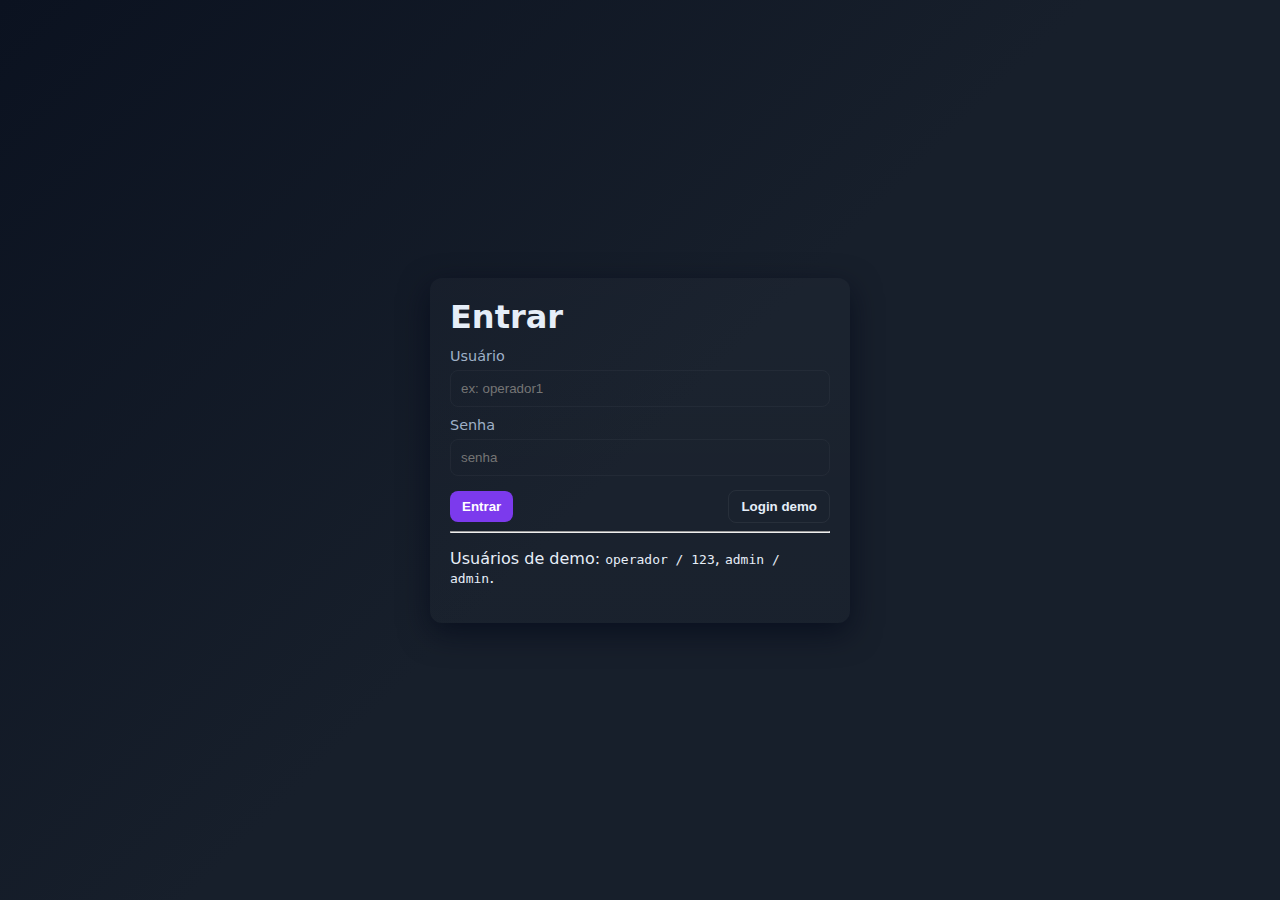
<file: login.html>
<!DOCTYPE html>
<html lang="pt-BR">
<head>
  <meta charset="utf-8" />
  <meta name="viewport" content="width=device-width,initial-scale=1" />
  <title>Login - Operadores</title>
  <link rel="stylesheet" href="style.css" />
</head>
<body>
  <main class="login-container">
    <div class="card login-card">
      <h1>Entrar</h1>

      <form id="loginForm" autocomplete="off">
        <label for="user">Usuário</label>
        <input id="user" name="user" placeholder="ex: operador1" required />

        <label for="pass">Senha</label>
        <input id="pass" name="pass" type="password" placeholder="senha" required />

        <div class="row-between">
          <button class="btn primary" type="submit">Entrar</button>
          <button class="btn ghost" id="btnDemo" type="button">Login demo</button>
        </div>
      </form>

      <hr />
      <p class="muted">Usuários de demo: <code>operador / 123</code>, <code>admin / admin</code>.</p>
    </div>
  </main>

  <script src="script/login.js"></script>
</body>
</html>
</file>
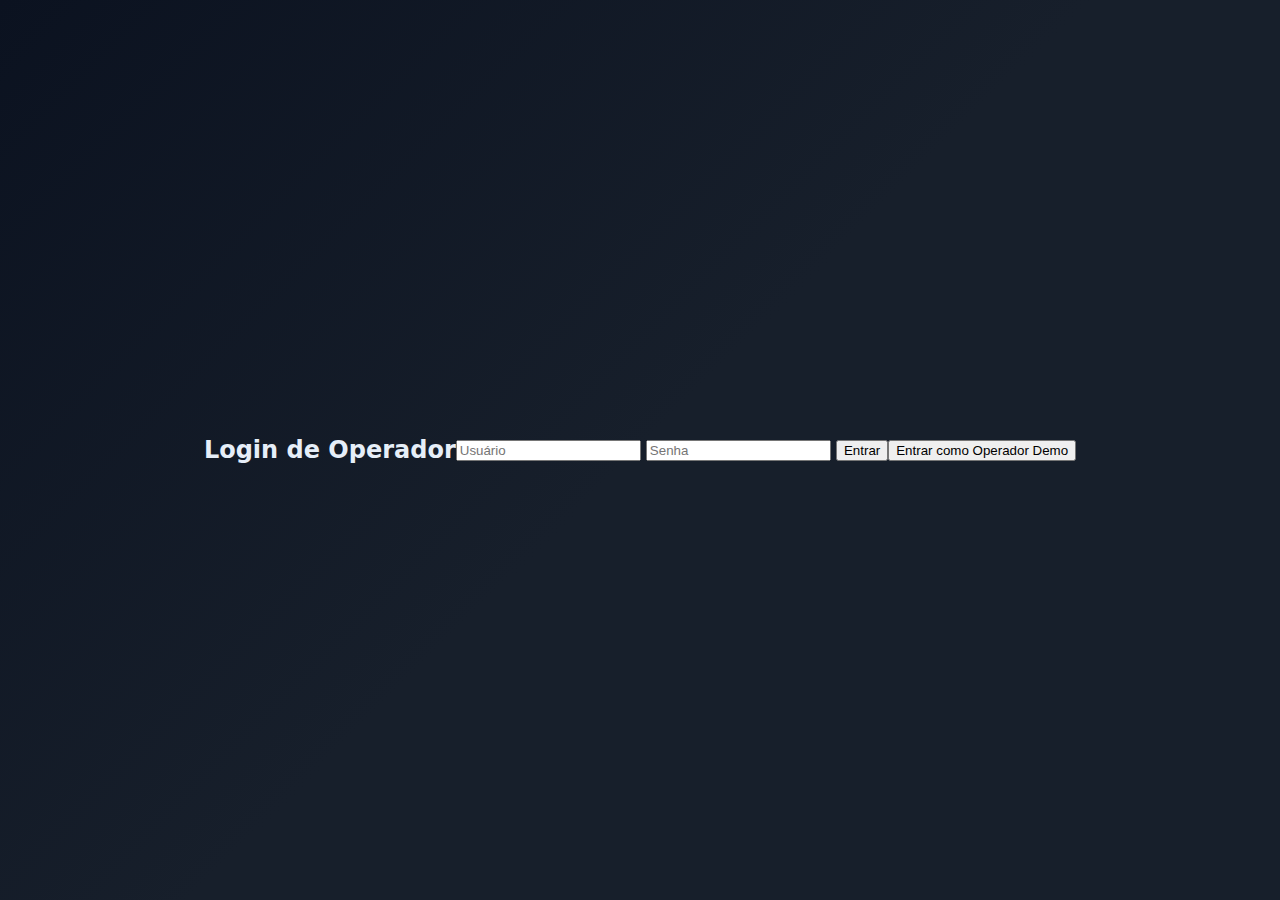
<file: login/login.html>
<!DOCTYPE html>
<html lang="pt-BR">
<head>
  <meta charset="UTF-8">
  <meta name="viewport" content="width=device-width, initial-scale=1.0">
  <title>Login de Operador</title>
  <link rel="stylesheet" href="/css/style.css">
</head>
<body>
  <div class="login-container">
    <h2>Login de Operador</h2>

    <form id="loginForm">
      <input type="text" id="user" placeholder="Usuário" required>
      <input type="password" id="pass" placeholder="Senha" required>
      <button type="submit">Entrar</button>
    </form>

    <button id="btnDemo">Entrar como Operador Demo</button>
  </div>

  <script src="login.js"></script>
</body>
</html>
</file>
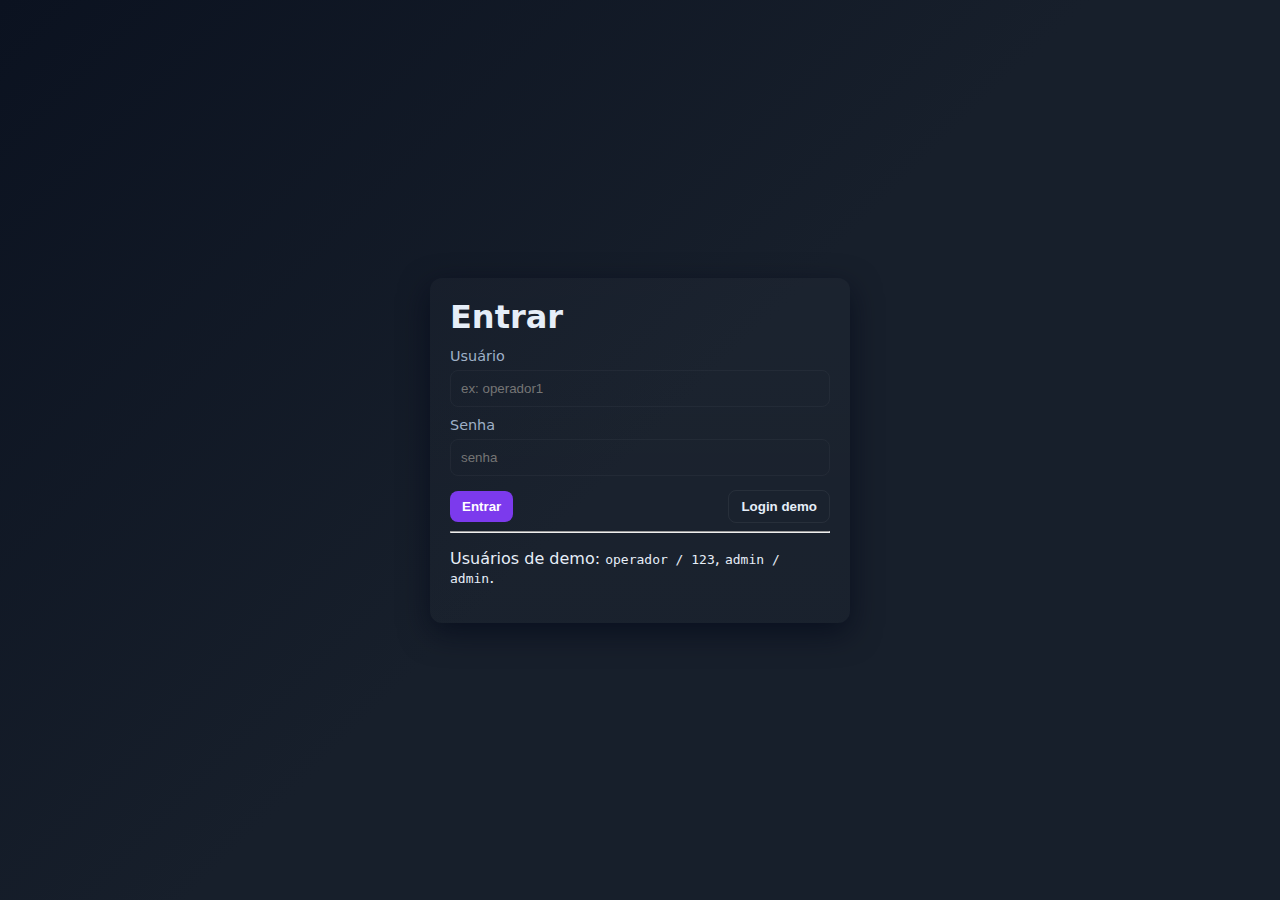
<file: public/login.html>
<!DOCTYPE html>
<html lang="pt-BR">
<head>
  <meta charset="utf-8" />
  <meta name="viewport" content="width=device-width,initial-scale=1" />
  <title>Login - Operadores</title>
  <link rel="stylesheet" href="/public/style.css" />
</head>
<body>
  <main class="login-container">
    <div class="card login-card">
      <h1>Entrar</h1>

      <form id="loginForm" autocomplete="off">
        <label for="user">Usuário</label>
        <input id="user" name="user" placeholder="ex: operador1" required />

        <label for="pass">Senha</label>
        <input id="pass" name="pass" type="password" placeholder="senha" required />

        <div class="row-between">
          <button class="btn primary" type="submit">Entrar</button>
          <button class="btn ghost" id="btnDemo" type="button">Login demo</button>
        </div>
      </form>

      <hr />
      <p class="muted">Usuários de demo: <code>operador / 123</code>, <code>admin / admin</code>.</p>
    </div>
  </main>

  <script src="/script/login.js"></script>
</body>
</html>
</file>
<file: style.css>
:root{
  --bg:#0f1724;
  --card:#0b1220;
  --accent:#7c3aed;
  --accent-2:#6ee7b7;
  --text:#e6eef8;
  --muted:#9fb0c7;
  --free:#0ea5a4;
  --occupied:#ef4444;
  --reserved:#f59e0b;
}

*{
    box-sizing:border-box
}

html,body{
    height:100%;
    margin:0;
    font-family:Inter, system-ui, -apple-system, "Segoe UI", Roboto, "Helvetica Neue", Arial;
    background:linear-gradient(135deg,#0b1220 0%, #171f2b 50%);
    color:var(--text)
}

a{
    color:inherit
}

.topbar{
  display:flex;
  align-items:center;
  justify-content:space-between;
  padding:18px 24px;
  background:linear-gradient(90deg,rgba(124,58,237,0.12),transparent);
  backdrop-filter: blur(6px);
}

.brand{font-weight:700;
    font-size:1.1rem;
    letter-spacing:0.3px
}

.user-area{
    font-size:0.95rem
}

.container{
    max-width:1100px;
    margin:28px auto;
    padding:20px
}

.controls{
    display:flex;
    justify-content:space-between;
    align-items:center;
    gap:12px;
    margin-bottom:16px;
    flex-wrap:wrap
}

.legend{
    display:flex;
    align-items:center;
    gap:12px;
    color:var(--muted)
}

.dot{
    display:inline-block;
    width:14px;
    height:14px;
    border-radius:4px;
    vertical-align:middle
}

.free{
    background:var(--free)
}

.occupied{
    background:var(--occupied)
}

.reserved{
    background:var(--reserved)
}

.actions .btn{
    margin-left:6px
}

/* Parking grid */
.parking-map{
  display:grid;
  grid-template-columns: repeat(6, 1fr);
  gap:12px;
  background: linear-gradient(180deg, rgba(255,255,255,0.02), transparent);
  padding:18px;border-radius:12px;
  box-shadow: 0 6px 20px rgba(2,6,23,0.6);
}

.spot{
  background:rgba(255,255,255,0.02);
  border-radius:8px;
  padding:12px;
  display:flex;
  flex-direction:column;
  align-items:center;
  justify-content:center;
  min-height:86px;
  cursor:pointer;
  transition:transform .12s, box-shadow .12s;
  border:2px solid rgba(255,255,255,0.03);
}

.spot:active{
    transform:scale(.99)
}

.spot:hover{
    box-shadow:0 6px 24px rgba(2,6,23,0.5)
}

.spot .id{
    font-weight:700;
    margin-bottom:6px
}

.spot .status{
    font-size:0.9rem;
    padding:5px 8px;
    border-radius:999px;
    color:#062024
}

.spot.free{
    background:linear-gradient(180deg, rgba(14,165,164,0.09), rgba(14,165,164,0.02));
    border-color:rgba(14,165,164,0.25)
}

.spot.free .status{
    background:rgba(14,165,164,0.12);
    color:var(--free)
}

.spot.occupied{
    background:linear-gradient(180deg, rgba(239,68,68,0.08), rgba(239,68,68,0.02));
    border-color:rgba(239,68,68,0.2)
}

.spot.occupied .status{
    background:rgba(239,68,68,0.12);
     color:var(--occupied)
}  

.spot.reserved{
    background:linear-gradient(180deg, rgba(245,158,11,0.08), rgba(245,158,11,0.02));
    border-color:rgba(245,158,11,0.2)
}

.spot.reserved .status{
    background:rgba(245,158,11,0.12);
     color:var(--reserved)
}

.spot .meta{
    font-size:0.8rem;
    color:var(--muted);
    margin-top:6px;
    text-align:center
}

/* footer & info */
.info{
    margin-top:18px;
    color:var(--muted)
}

.footer{
    text-align:center;
    padding:18px 0;
    color:var(--muted);
    margin-top:28px
}

/* buttons */
.btn{
    border:0;
    padding:8px 12px;
    border-radius:8px;
    background:var(--accent);
    color:white;
    font-weight:600;
    cursor:pointer
}

.btn.ghost{
    background:transparent;
    border:1px solid rgba(255,255,255,0.06);
    color:var(--text)
}

.btn.primary{
    background:var(--accent)
}

.btn[disabled]{
    opacity:.6;
    cursor:not-allowed
}

/* Login page */
.login-container{
    min-height:100vh;
    display:flex;
    align-items:center;
    justify-content:center;
    padding:20px
}

.card{
    background:linear-gradient(180deg, rgba(255,255,255,0.02), rgba(255,255,255,0.01));
    padding:20px;
    border-radius:12px;
    max-width:420px;
    width:100%;
    box-shadow:0 10px 30px rgba(2,6,23,0.6)
}

.login-card h1{
    margin:0 0 12px
}

.login-card label{
    display:block;
    margin-top:10px;
    color:var(--muted);
    font-size:0.9rem
}

.login-card input{
    width:100%;
    padding:10px;
    margin-top:6px;
    border-radius:8px;
    border:1px solid rgba(255,255,255,0.04);
    background:transparent;color:var(--text)
}

.row-between{
    display:flex;
    justify-content:space-between;
    align-items:center;
    margin-top:14px
}

/* Responsive */
@media (max-width:900px){
  .parking-map{grid-template-columns: repeat(3, 1fr)}
}

@media (max-width:520px){
  .parking-map{grid-template-columns: repeat(2, 1fr)}
  .topbar{padding:12px}
  .container{padding:10px}
}
</file>
<file: css/style.css>
:root{
  --bg:#0f1724;
  --card:#0b1220;
  --accent:#7c3aed;
  --accent-2:#6ee7b7;
  --text:#e6eef8;
  --muted:#9fb0c7;
  --free:#0ea5a4;
  --occupied:#ef4444;
  --reserved:#f59e0b;
}

*{
    box-sizing:border-box
}

html,body{
    height:100%;
    margin:0;
    font-family:Inter, system-ui, -apple-system, "Segoe UI", Roboto, "Helvetica Neue", Arial;
    background:linear-gradient(135deg,#0b1220 0%, #171f2b 50%);
    color:var(--text)
}

a{
    color:inherit
}

.topbar{
  display:flex;
  align-items:center;
  justify-content:space-between;
  padding:18px 24px;
  background:linear-gradient(90deg,rgba(124,58,237,0.12),transparent);
  backdrop-filter: blur(6px);
}

.brand{font-weight:700;
    font-size:1.1rem;
    letter-spacing:0.3px
}

.user-area{
    font-size:0.95rem
}

.container{
    max-width:1100px;
    margin:28px auto;
    padding:20px
}

.controls{
    display:flex;
    justify-content:space-between;
    align-items:center;
    gap:12px;
    margin-bottom:16px;
    flex-wrap:wrap
}

.legend{
    display:flex;
    align-items:center;
    gap:12px;
    color:var(--muted)
}

.dot{
    display:inline-block;
    width:14px;
    height:14px;
    border-radius:4px;
    vertical-align:middle
}

.free{
    background:var(--free)
}

.occupied{
    background:var(--occupied)
}

.reserved{
    background:var(--reserved)
}

.actions .btn{
    margin-left:6px
}

/* Parking grid */
.parking-map{
  display:grid;
  grid-template-columns: repeat(6, 1fr);
  gap:12px;
  background: linear-gradient(180deg, rgba(255,255,255,0.02), transparent);
  padding:18px;border-radius:12px;
  box-shadow: 0 6px 20px rgba(2,6,23,0.6);
}

.spot{
  background:rgba(255,255,255,0.02);
  border-radius:8px;
  padding:12px;
  display:flex;
  flex-direction:column;
  align-items:center;
  justify-content:center;
  min-height:86px;
  cursor:pointer;
  transition:transform .12s, box-shadow .12s;
  border:2px solid rgba(255,255,255,0.03);
}

.spot:active{
    transform:scale(.99)
}

.spot:hover{
    box-shadow:0 6px 24px rgba(2,6,23,0.5)
}

.spot .id{
    font-weight:700;
    margin-bottom:6px
}

.spot .status{
    font-size:0.9rem;
    padding:5px 8px;
    border-radius:999px;
    color:#062024
}

.spot.free{
    background:linear-gradient(180deg, rgba(14,165,164,0.09), rgba(14,165,164,0.02));
    border-color:rgba(14,165,164,0.25)
}

.spot.free .status{
    background:rgba(14,165,164,0.12);
    color:var(--free)
}

.spot.occupied{
    background:linear-gradient(180deg, rgba(239,68,68,0.08), rgba(239,68,68,0.02));
    border-color:rgba(239,68,68,0.2)
}

.spot.occupied .status{
    background:rgba(239,68,68,0.12);
     color:var(--occupied)
}  

.spot.reserved{
    background:linear-gradient(180deg, rgba(245,158,11,0.08), rgba(245,158,11,0.02));
    border-color:rgba(245,158,11,0.2)
}

.spot.reserved .status{
    background:rgba(245,158,11,0.12);
     color:var(--reserved)
}

.spot .meta{
    font-size:0.8rem;
    color:var(--muted);
    margin-top:6px;
    text-align:center
}

/* footer & info */
.info{
    margin-top:18px;
    color:var(--muted)
}

.footer{
    text-align:center;
    padding:18px 0;
    color:var(--muted);
    margin-top:28px
}

/* buttons */
.btn{
    border:0;
    padding:8px 12px;
    border-radius:8px;
    background:var(--accent);
    color:white;
    font-weight:600;
    cursor:pointer
}

.btn.ghost{
    background:transparent;
    border:1px solid rgba(255,255,255,0.06);
    color:var(--text)
}

.btn.primary{
    background:var(--accent)
}

.btn[disabled]{
    opacity:.6;
    cursor:not-allowed
}

/* Login page */
.login-container{
    min-height:100vh;
    display:flex;
    align-items:center;
    justify-content:center;
    padding:20px
}

.card{
    background:linear-gradient(180deg, rgba(255,255,255,0.02), rgba(255,255,255,0.01));
    padding:20px;
    border-radius:12px;
    max-width:420px;
    width:100%;
    box-shadow:0 10px 30px rgba(2,6,23,0.6)
}

.login-card h1{
    margin:0 0 12px
}

.login-card label{
    display:block;
    margin-top:10px;
    color:var(--muted);
    font-size:0.9rem
}

.login-card input{
    width:100%;
    padding:10px;
    margin-top:6px;
    border-radius:8px;
    border:1px solid rgba(255,255,255,0.04);
    background:transparent;color:var(--text)
}

.row-between{
    display:flex;
    justify-content:space-between;
    align-items:center;
    margin-top:14px
}

/* Responsive */
@media (max-width:900px){
  .parking-map{grid-template-columns: repeat(3, 1fr)}
}

@media (max-width:520px){
  .parking-map{grid-template-columns: repeat(2, 1fr)}
  .topbar{padding:12px}
  .container{padding:10px}
}
</file>
<file: public/style.css>
:root{
  --bg:#0f1724;
  --card:#0b1220;
  --accent:#7c3aed;
  --accent-2:#6ee7b7;
  --text:#e6eef8;
  --muted:#9fb0c7;
  --free:#0ea5a4;
  --occupied:#ef4444;
  --reserved:#f59e0b;
}

*{
    box-sizing:border-box
}

html,body{
    height:100%;
    margin:0;
    font-family:Inter, system-ui, -apple-system, "Segoe UI", Roboto, "Helvetica Neue", Arial;
    background:linear-gradient(135deg,#0b1220 0%, #171f2b 50%);
    color:var(--text)
}

a{
    color:inherit
}

.topbar{
  display:flex;
  align-items:center;
  justify-content:space-between;
  padding:18px 24px;
  background:linear-gradient(90deg,rgba(124,58,237,0.12),transparent);
  backdrop-filter: blur(6px);
}

.brand{font-weight:700;
    font-size:1.1rem;
    letter-spacing:0.3px
}

.user-area{
    font-size:0.95rem
}

.container{
    max-width:1100px;
    margin:28px auto;
    padding:20px
}

.controls{
    display:flex;
    justify-content:space-between;
    align-items:center;
    gap:12px;
    margin-bottom:16px;
    flex-wrap:wrap
}

.legend{
    display:flex;
    align-items:center;
    gap:12px;
    color:var(--muted)
}

.dot{
    display:inline-block;
    width:14px;
    height:14px;
    border-radius:4px;
    vertical-align:middle
}

.free{
    background:var(--free)
}

.occupied{
    background:var(--occupied)
}

.reserved{
    background:var(--reserved)
}

.actions .btn{
    margin-left:6px
}

/* Parking grid */
.parking-map{
  display:grid;
  grid-template-columns: repeat(6, 1fr);
  gap:12px;
  background: linear-gradient(180deg, rgba(255,255,255,0.02), transparent);
  padding:18px;border-radius:12px;
  box-shadow: 0 6px 20px rgba(2,6,23,0.6);
}

.spot{
  background:rgba(255,255,255,0.02);
  border-radius:8px;
  padding:12px;
  display:flex;
  flex-direction:column;
  align-items:center;
  justify-content:center;
  min-height:86px;
  cursor:pointer;
  transition:transform .12s, box-shadow .12s;
  border:2px solid rgba(255,255,255,0.03);
}

.spot:active{
    transform:scale(.99)
}

.spot:hover{
    box-shadow:0 6px 24px rgba(2,6,23,0.5)
}

.spot .id{
    font-weight:700;
    margin-bottom:6px
}

.spot .status{
    font-size:0.9rem;
    padding:5px 8px;
    border-radius:999px;
    color:#062024
}

.spot.free{
    background:linear-gradient(180deg, rgba(14,165,164,0.09), rgba(14,165,164,0.02));
    border-color:rgba(14,165,164,0.25)
}

.spot.free .status{
    background:rgba(14,165,164,0.12);
    color:var(--free)
}

.spot.occupied{
    background:linear-gradient(180deg, rgba(239,68,68,0.08), rgba(239,68,68,0.02));
    border-color:rgba(239,68,68,0.2)
}

.spot.occupied .status{
    background:rgba(239,68,68,0.12);
     color:var(--occupied)
}  

.spot.reserved{
    background:linear-gradient(180deg, rgba(245,158,11,0.08), rgba(245,158,11,0.02));
    border-color:rgba(245,158,11,0.2)
}

.spot.reserved .status{
    background:rgba(245,158,11,0.12);
     color:var(--reserved)
}

.spot .meta{
    font-size:0.8rem;
    color:var(--muted);
    margin-top:6px;
    text-align:center
}

/* footer & info */
.info{
    margin-top:18px;
    color:var(--muted)
}

.footer{
    text-align:center;
    padding:18px 0;
    color:var(--muted);
    margin-top:28px
}

/* buttons */
.btn{
    border:0;
    padding:8px 12px;
    border-radius:8px;
    background:var(--accent);
    color:white;
    font-weight:600;
    cursor:pointer
}

.btn.ghost{
    background:transparent;
    border:1px solid rgba(255,255,255,0.06);
    color:var(--text)
}

.btn.primary{
    background:var(--accent)
}

.btn[disabled]{
    opacity:.6;
    cursor:not-allowed
}

/* Login page */
.login-container{
    min-height:100vh;
    display:flex;
    align-items:center;
    justify-content:center;
    padding:20px
}

.card{
    background:linear-gradient(180deg, rgba(255,255,255,0.02), rgba(255,255,255,0.01));
    padding:20px;
    border-radius:12px;
    max-width:420px;
    width:100%;
    box-shadow:0 10px 30px rgba(2,6,23,0.6)
}

.login-card h1{
    margin:0 0 12px
}

.login-card label{
    display:block;
    margin-top:10px;
    color:var(--muted);
    font-size:0.9rem
}

.login-card input{
    width:100%;
    padding:10px;
    margin-top:6px;
    border-radius:8px;
    border:1px solid rgba(255,255,255,0.04);
    background:transparent;color:var(--text)
}

.row-between{
    display:flex;
    justify-content:space-between;
    align-items:center;
    margin-top:14px
}

/* Responsive */
@media (max-width:900px){
  .parking-map{grid-template-columns: repeat(3, 1fr)}
}

@media (max-width:520px){
  .parking-map{grid-template-columns: repeat(2, 1fr)}
  .topbar{padding:12px}
  .container{padding:10px}
}
</file>
